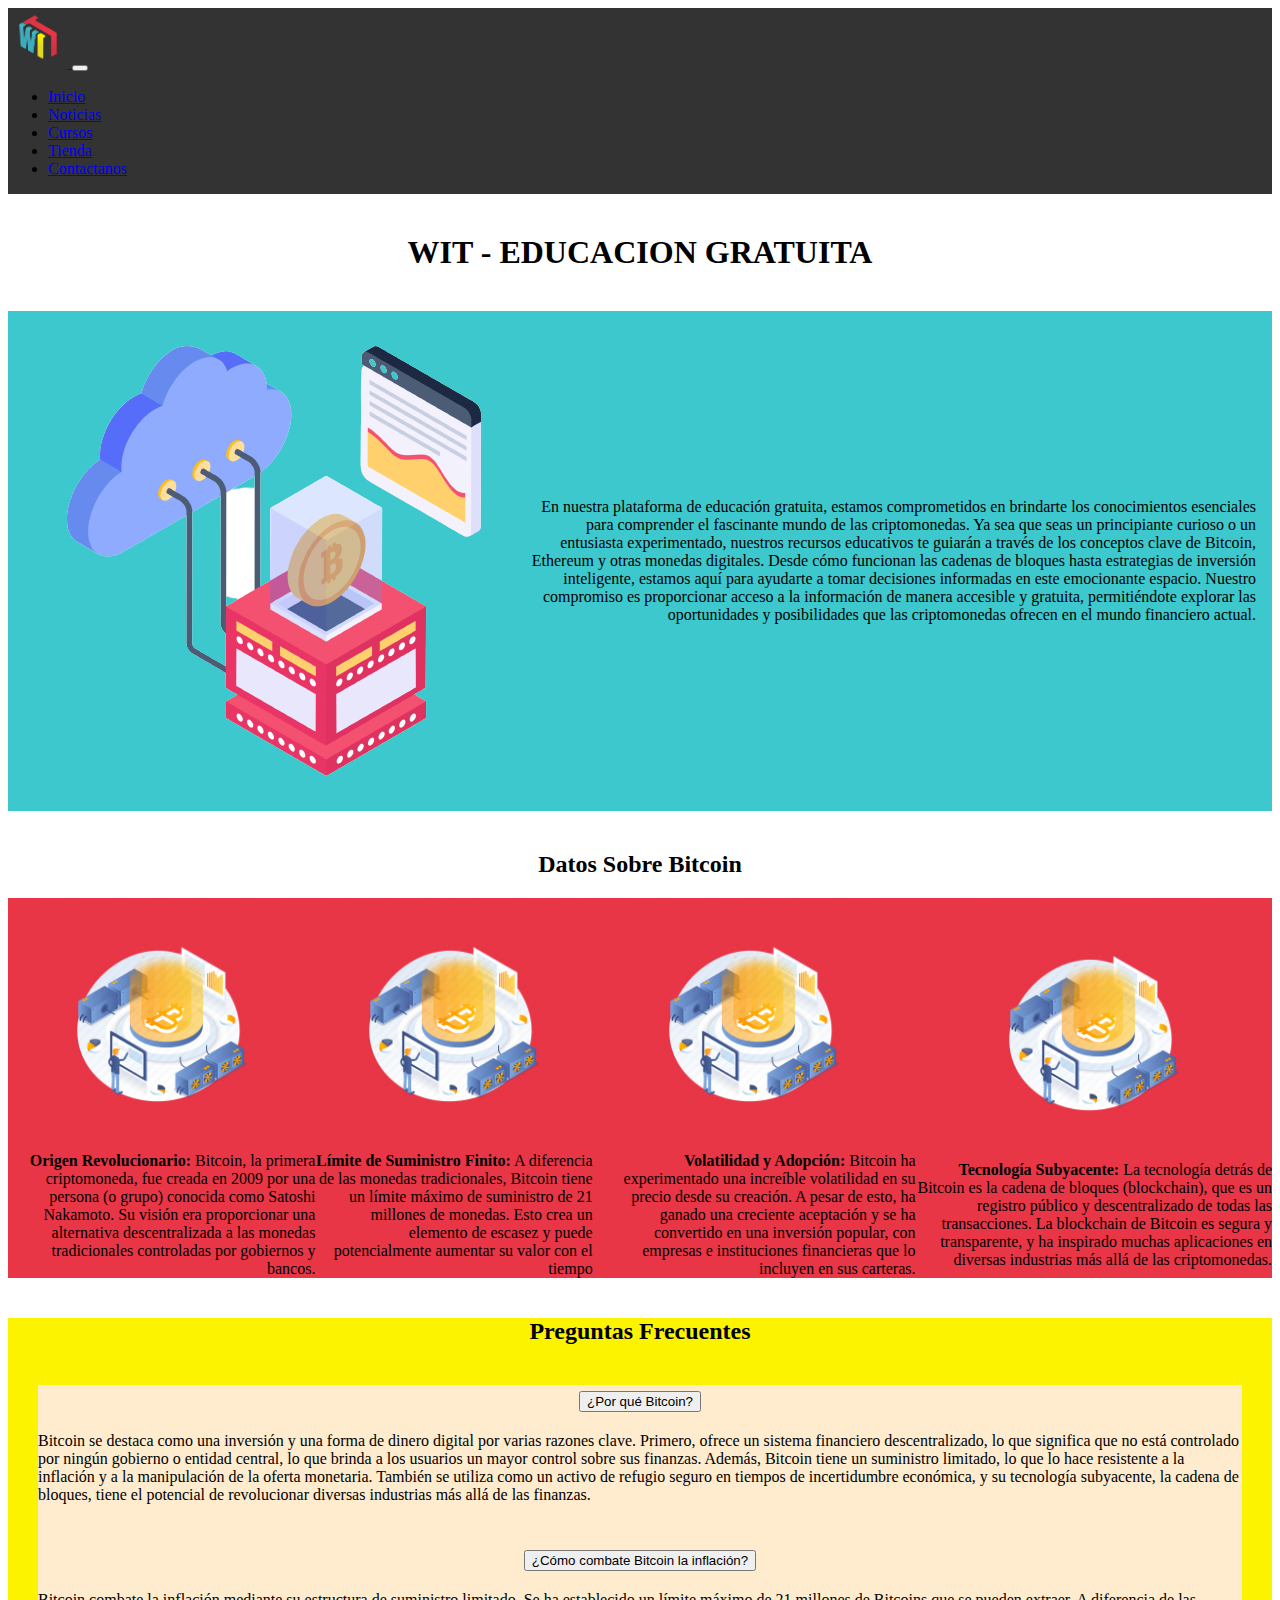
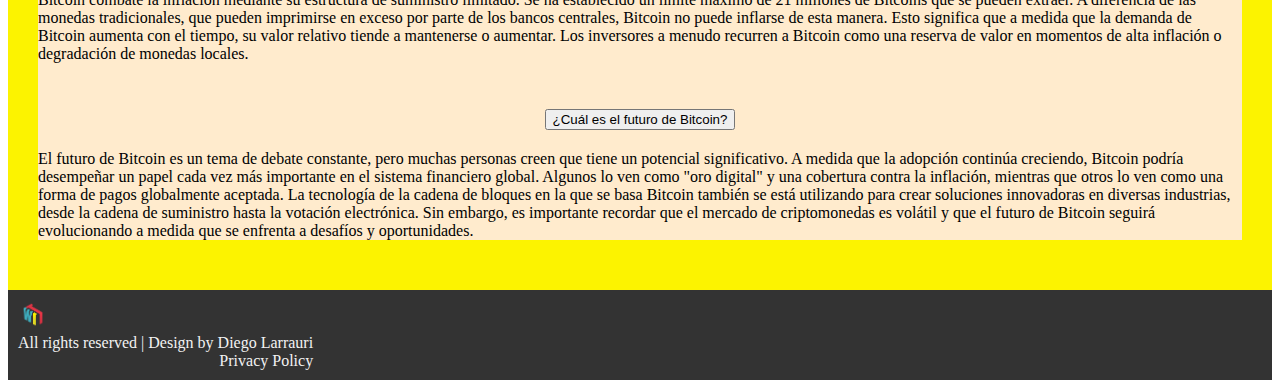
<file: index.html>
<!DOCTYPE html>
<html lang="en">
<head>
    <meta charset="UTF-8">
    <meta name="viewport" content="width=device-width, initial-scale=1.0">
    <meta name="description" content="Explora el emocionante mundo de las criptomonedas en nuestra plataforma. Obtén las últimas noticias, análisis de mercado y consejos para invertir en Bitcoin, Ethereum y más. ¡Únete a la revolución financiera hoy mismo!">
    <title>Inicio</title>
    <link rel="icon" type="image/x-icon" href="Imagenes/favicon.ico">
    <link href="https://cdn.jsdelivr.net/npm/bootstrap@5.3.1/dist/css/bootstrap.min.css" rel="stylesheet" integrity="sha384-4bw+/aepP/YC94hEpVNVgiZdgIC5+VKNBQNGCHeKRQN+PtmoHDEXuppvnDJzQIu9" crossorigin="anonymous">
    <script src="https://cdn.jsdelivr.net/npm/bootstrap@5.3.1/dist/js/bootstrap.bundle.min.js"></script>
    <link rel="stylesheet" href="css/style.css">

</head>
<body>

   

    <nav class="navbar navbar-expand-lg navbar-light bg-light">
        <div class="container-md">
            <a class="navbar-brand" href="#">
                <img class="navbar-logo" src="Imagenes/WIT 6.png" alt="Logo Wit">
            </a>
            <button class="navbar-toggler" type="button" data-bs-toggle="collapse" data-bs-target="#navbarNav" aria-controls="navbarNav" aria-expanded="false" aria-label="Toggle navigation">
                <span class="navbar-toggler-icon"></span>
            </button>
            <div class="collapse navbar-collapse justify-content-end" id="navbarNav">
                <ul class="navbar-nav">
                    <li class="nav-item">
                        <a class="nav-link active" href="index.html">Inicio</a>
                    </li>
                    <li class="nav-item">
                        <a class="nav-link" href="noticias.html">Noticias</a>
                    </li>
                    <li class="nav-item">
                        <a class="nav-link" href="cursos.html">Cursos</a>
                    </li>
                    <li class="nav-item">
                        <a class="nav-link" href="tienda.html">Tienda</a>
                    </li>
                    <li class="nav-item">
                        <a class="nav-link" href="contactanos.html">Contactanos</a>
                    </li>
                </ul>
            </div>
        </div>
    </nav>
    
    

    <div class="container-md mt-4">
        <h1 class="text-center">WIT - EDUCACION GRATUITA</h1>
        <div class="primer-div row">
            <div class="col-md-6">
                <img class="img-fluid primera-imagen" src="./Imagenes/btc.png" alt="btc">
            </div>
            <div class="col-md-6">
                <p class="text-wrap">En nuestra plataforma de educación gratuita, estamos comprometidos en brindarte los conocimientos esenciales para comprender el fascinante mundo de las criptomonedas. Ya sea que seas un principiante curioso o un entusiasta experimentado, nuestros recursos educativos te guiarán a través de los conceptos clave de Bitcoin, Ethereum y otras monedas digitales. Desde cómo funcionan las cadenas de bloques hasta estrategias de inversión inteligente, estamos aquí para ayudarte a tomar decisiones informadas en este emocionante espacio. Nuestro compromiso es proporcionar acceso a la información de manera accesible y gratuita, permitiéndote explorar las oportunidades y posibilidades que las criptomonedas ofrecen en el mundo financiero actual.</p>
            </div>
        </div>

        <h2 class="mt-4 text-center">Datos Sobre Bitcoin</h2>

        <div class="segundo-div row">
            <div class="col-md-3">
                <img class="img-fluid img-h2" src="./Imagenes/btc2.png" alt="btc">
                <p class="text-wrap"><b>Origen Revolucionario:</b> Bitcoin, la primera criptomoneda, fue creada en 2009 por una persona (o grupo) conocida como Satoshi Nakamoto. Su visión era proporcionar una alternativa descentralizada a las monedas tradicionales controladas por gobiernos y bancos.</p>
            </div>
            <div class="col-md-3">
                <img class="img-fluid img-h2" src="./Imagenes/btc2.png" alt="btc">
                <p class="text-wrap"><b>Límite de Suministro Finito:</b> A diferencia de las monedas tradicionales, Bitcoin tiene un límite máximo de suministro de 21 millones de monedas. Esto crea un elemento de escasez y puede potencialmente aumentar su valor con el tiempo</p>
            </div>
            <div class="col-md-3">
                <img class="img-fluid img-h2" src="./Imagenes/btc2.png" alt="btc">
                <p class="text-wrap"><b>Volatilidad y Adopción:</b> Bitcoin ha experimentado una increíble volatilidad en su precio desde su creación. A pesar de esto, ha ganado una creciente aceptación y se ha convertido en una inversión popular, con empresas e instituciones financieras que lo incluyen en sus carteras.</p>
            </div>
            <div class="col-md-3">
                <img class="img-fluid img-h2" src="./Imagenes/btc2.png" alt="btc">
                <p class="text-wrap"><b>Tecnología Subyacente:</b> La tecnología detrás de Bitcoin es la cadena de bloques (blockchain), que es un registro público y descentralizado de todas las transacciones. La blockchain de Bitcoin es segura y transparente, y ha inspirado muchas aplicaciones en diversas industrias más allá de las criptomonedas.</p>
            </div>
        </div>

        <div class="faqdiv mt-4">
            <h2 class="text-center">Preguntas Frecuentes</h2>
            <div class="divpreguntas row">
                <div class="accordion accordion-flush" id="accordionFlushExample">
                    <div class="accordion-item">
                      <h2 class="accordion-header" id="flush-headingOne">
                        <button class="accordion-button collapsed" type="button" data-bs-toggle="collapse" data-bs-target="#flush-collapseOne" aria-expanded="false" aria-controls="flush-collapseOne">
                            ¿Por qué Bitcoin?
                        </button>
                      </h2>
                      <div id="flush-collapseOne" class="accordion-collapse collapse" aria-labelledby="flush-headingOne" data-bs-parent="#accordionFlushExample">
                        <div class="accordion-body">Bitcoin se destaca como una inversión y una forma de dinero digital por varias razones clave. Primero, ofrece un sistema financiero descentralizado, lo que significa que no está controlado por ningún gobierno o entidad central, lo que brinda a los usuarios un mayor control sobre sus finanzas. Además, Bitcoin tiene un suministro limitado, lo que lo hace resistente a la inflación y a la manipulación de la oferta monetaria. También se utiliza como un activo de refugio seguro en tiempos de incertidumbre económica, y su tecnología subyacente, la cadena de bloques, tiene el potencial de revolucionar diversas industrias más allá de las finanzas.</div>
                      </div>
                    </div>
                    <div class="accordion-item">
                      <h2 class="accordion-header" id="flush-headingTwo">
                        <button class="accordion-button collapsed" type="button" data-bs-toggle="collapse" data-bs-target="#flush-collapseTwo" aria-expanded="false" aria-controls="flush-collapseTwo">
                            ¿Cómo combate Bitcoin la inflación?
                        </button>
                      </h2>
                      <div id="flush-collapseTwo" class="accordion-collapse collapse" aria-labelledby="flush-headingTwo" data-bs-parent="#accordionFlushExample">
                        <div class="accordion-body">Bitcoin combate la inflación mediante su estructura de suministro limitado. Se ha establecido un límite máximo de 21 millones de Bitcoins que se pueden extraer. A diferencia de las monedas tradicionales, que pueden imprimirse en exceso por parte de los bancos centrales, Bitcoin no puede inflarse de esta manera. Esto significa que a medida que la demanda de Bitcoin aumenta con el tiempo, su valor relativo tiende a mantenerse o aumentar. Los inversores a menudo recurren a Bitcoin como una reserva de valor en momentos de alta inflación o degradación de monedas locales.</div>
                      </div>
                    </div>
                    <div class="accordion-item">
                      <h2 class="accordion-header" id="flush-headingThree">
                        <button class="accordion-button collapsed" type="button" data-bs-toggle="collapse" data-bs-target="#flush-collapseThree" aria-expanded="false" aria-controls="flush-collapseThree">
                            ¿Cuál es el futuro de Bitcoin?
                        </button>
                      </h2>
                      <div id="flush-collapseThree" class="accordion-collapse collapse" aria-labelledby="flush-headingThree" data-bs-parent="#accordionFlushExample">
                        <div class="accordion-body"> El futuro de Bitcoin es un tema de debate constante, pero muchas personas creen que tiene un potencial significativo. A medida que la adopción continúa creciendo, Bitcoin podría desempeñar un papel cada vez más importante en el sistema financiero global. Algunos lo ven como "oro digital" y una cobertura contra la inflación, mientras que otros lo ven como una forma de pagos globalmente aceptada. La tecnología de la cadena de bloques en la que se basa Bitcoin también se está utilizando para crear soluciones innovadoras en diversas industrias, desde la cadena de suministro hasta la votación electrónica. Sin embargo, es importante recordar que el mercado de criptomonedas es volátil y que el futuro de Bitcoin seguirá evolucionando a medida que se enfrenta a desafíos y oportunidades.</div>
                      </div>
                    </div>
                  </div>
                </div>
            </div>
        </div>
    </div>

    <footer class="footer mt-4">
        <div class="container-md">
            <div class="row">
                <div class="col-md-6">
                    <img src="./Imagenes/WIT 6.png" alt="Logo">
                </div>
                <div class="col-md-3 center-text">All rights reserved | Design by Diego Larrauri</div>
                <div class="col-md-3 right-text">Privacy Policy</div>
            </div>
        </div>
    </footer>
</body>
</html>
</file>
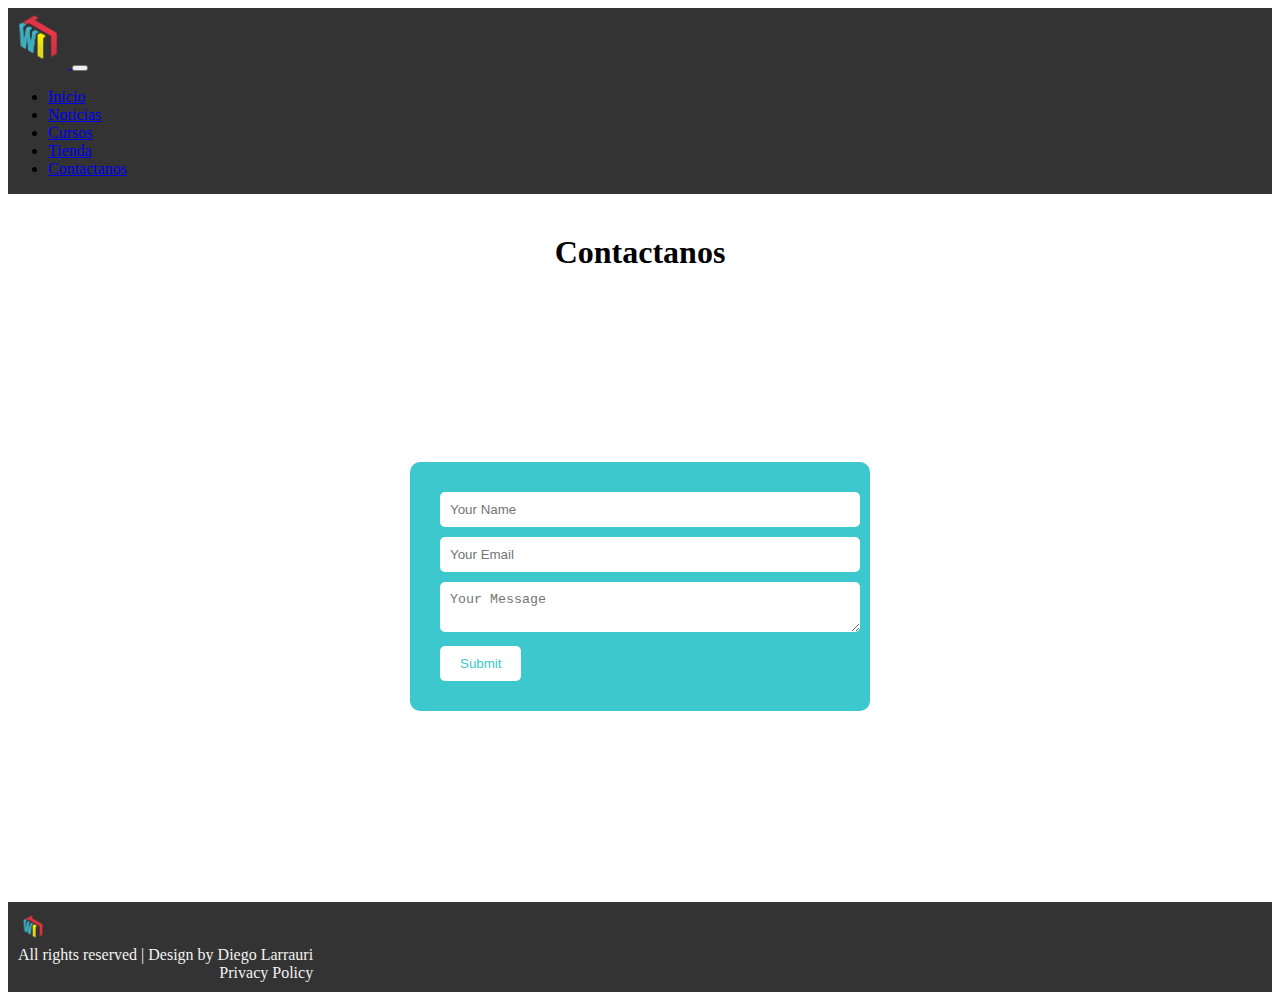
<file: contactanos.html>
<!DOCTYPE html>
<html lang="en">
<head>
    <meta charset="UTF-8">
    <meta name="viewport" content="width=device-width, initial-scale=1.0">
    <meta name="description" content="Ponte en contacto con nosotros para cualquier pregunta, consulta o comentario relacionado con el emocionante mundo de las criptomonedas. Nuestro equipo de expertos está aquí para ayudarte. ¡Envíanos un mensaje hoy mismo!">
    <title>Contactanos</title>
    <link rel="icon" type="image/x-icon" href="Imagenes/favicon.ico">
    <link href="https://cdn.jsdelivr.net/npm/bootstrap@5.3.1/dist/css/bootstrap.min.css" rel="stylesheet" integrity="sha384-4bw+/aepP/YC94hEpVNVgiZdgIC5+VKNBQNGCHeKRQN+PtmoHDEXuppvnDJzQIu9" crossorigin="anonymous">
    <script src="https://cdn.jsdelivr.net/npm/bootstrap@5.3.1/dist/js/bootstrap.bundle.min.js"></script>
    <link rel="stylesheet" href="css/style.css">
</head>
<body>

    <nav class="navbar navbar-expand-lg navbar-light bg-light">
        <div class="container-md">
            <a class="navbar-brand" href="#">
                <img class="navbar-logo" src="Imagenes/WIT 6.png" alt="Logo Wit">
            </a>
            <button class="navbar-toggler" type="button" data-bs-toggle="collapse" data-bs-target="#navbarNav" aria-controls="navbarNav" aria-expanded="false" aria-label="Toggle navigation">
                <span class="navbar-toggler-icon"></span>
            </button>
            <div class="collapse navbar-collapse justify-content-end" id="navbarNav">
                <ul class="navbar-nav">
                    <li class="nav-item">
                        <a class="nav-link" href="index.html">Inicio</a>
                    </li>
                    <li class="nav-item">
                        <a class="nav-link" href="noticias.html">Noticias</a>
                    </li>
                    <li class="nav-item">
                        <a class="nav-link" href="cursos.html">Cursos</a>
                    </li>
                    <li class="nav-item">
                        <a class="nav-link" href="tienda.html">Tienda</a>
                    </li>
                    <li class="nav-item active">
                        <a class="nav-link" href="contactanos.html">Contactanos</a>
                    </li>
                </ul>
            </div>
        </div>
    </nav>

      <h1>Contactanos</h1>
      <div class="contact-form container-md">
        <form>
          <input type="text" placeholder="Your Name" required>
          <input type="text" placeholder="Your Email" required>
          <textarea placeholder="Your Message" required></textarea>
          <input type="submit" value="Submit">
        </form>
      </div>

      <footer class="footer mt-4">
        <div class="container-md">
            <div class="row">
                <div class="col-md-6">
                    <img src="./Imagenes/WIT 6.png" alt="Logo">
                </div>
                <div class="col-md-3 center-text">All rights reserved | Design by Diego Larrauri</div>
                <div class="col-md-3 right-text">Privacy Policy</div>
            </div>
        </div>
    </footer>
    
</body>
</html>
</file>
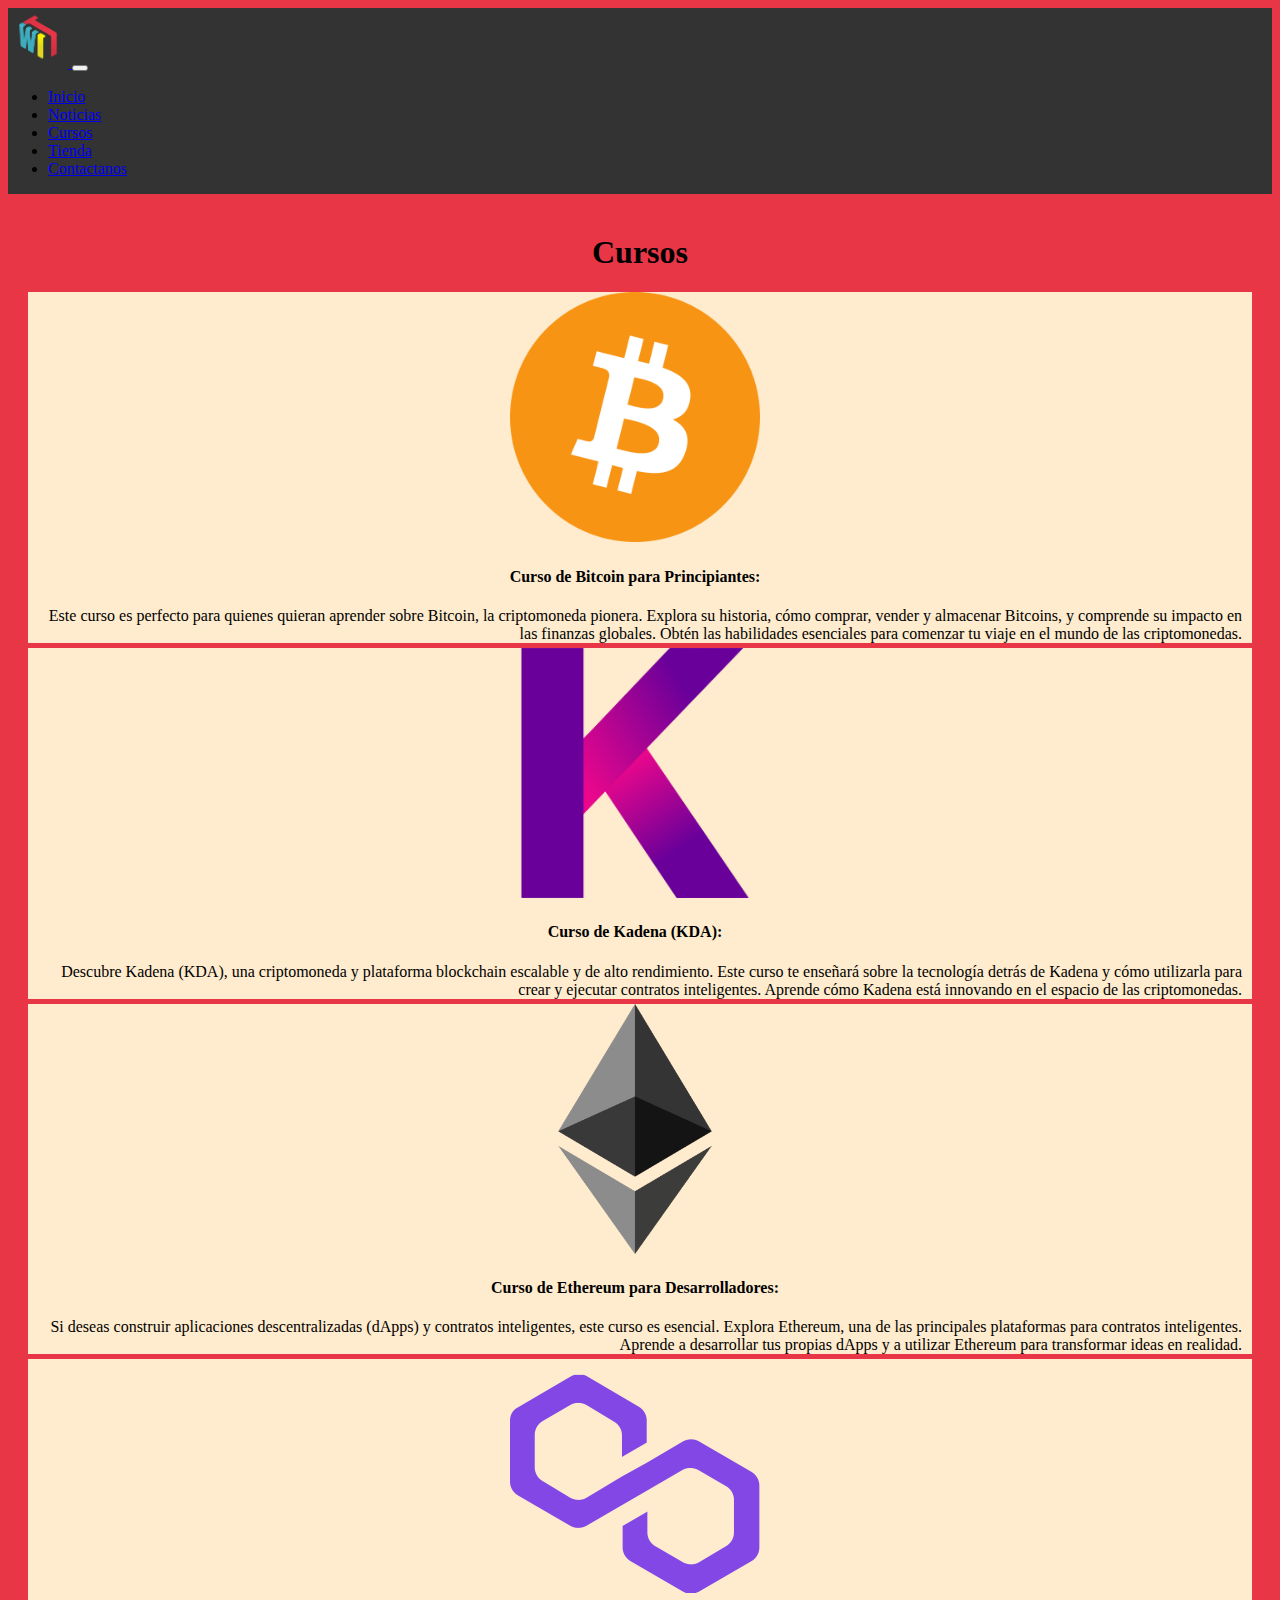
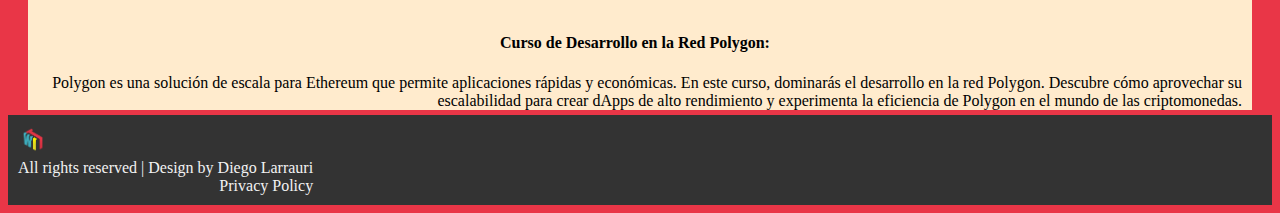
<file: cursos.html>
<!DOCTYPE html>
<html lang="en">

<head>
  <meta charset="UTF-8">
  <meta name="viewport" content="width=device-width, initial-scale=1.0">
  <meta name="description" content="Descubre nuestros cursos de criptomonedas diseñados para brindarte conocimientos sólidos sobre Bitcoin, Ethereum y más. Aprende desde cero o mejora tus habilidades en el emocionante mundo de las criptomonedas con nuestros expertos instructores. ¡Comienza tu viaje educativo hoy mismo!">
  <title>Cursos</title>
  <link rel="icon" type="image/x-icon" href="Imagenes/favicon.ico">
  <link href="https://cdn.jsdelivr.net/npm/bootstrap@5.3.1/dist/css/bootstrap.min.css" rel="stylesheet" integrity="sha384-4bw+/aepP/YC94hEpVNVgiZdgIC5+VKNBQNGCHeKRQN+PtmoHDEXuppvnDJzQIu9" crossorigin="anonymous">
  <script src="https://cdn.jsdelivr.net/npm/bootstrap@5.3.1/dist/js/bootstrap.bundle.min.js"></script>
  <link rel="stylesheet" href="css/style.css">
</head>

<body class="body-noticias">
  <nav class="navbar navbar-expand-lg navbar-light bg-light">
    <div class="container-md">
        <a class="navbar-brand" href="#">
            <img class="navbar-logo" src="Imagenes/WIT 6.png" alt="Logo Wit">
        </a>
        <button class="navbar-toggler" type="button" data-bs-toggle="collapse" data-bs-target="#navbarNav" aria-controls="navbarNav" aria-expanded="false" aria-label="Toggle navigation">
            <span class="navbar-toggler-icon"></span>
        </button>
        <div class="collapse navbar-collapse justify-content-end" id="navbarNav">
            <ul class="navbar-nav">
                <li class="nav-item">
                    <a class="nav-link" href="index.html">Inicio</a>
                </li>
                <li class="nav-item">
                    <a class="nav-link" href="noticias.html">Noticias</a>
                </li>
                <li class="nav-item">
                    <a class="nav-link active" href="cursos.html">Cursos</a>
                </li>
                <li class="nav-item">
                    <a class="nav-link" href="tienda.html">Tienda</a>
                </li>
                <li class="nav-item">
                    <a class="nav-link" href="contactanos.html">Contactanos</a>
                </li>
            </ul>
        </div>
    </div>
</nav>


  <div class="container mt-4">
    <h1 class="text-center">Cursos</h1>

    <div class="row">
      <div class="col-md-6">
        <div class="imgp text-center">
          <img class="img-h2" src="./Imagenes/BTC - Cursos.png" alt="Logo de Bitcoin">
          <h4>Curso de Bitcoin para Principiantes:</h4>
          <p>Este curso es perfecto para quienes quieran aprender sobre Bitcoin, la criptomoneda pionera. Explora su historia, cómo comprar, vender y almacenar Bitcoins, y comprende su impacto en las finanzas globales. Obtén las habilidades esenciales para comenzar tu viaje en el mundo de las criptomonedas.</p>
        </div>
      </div>
      <div class="col-md-6">
        <div class="imgp text-center">
          <img class="img-h2" src="./Imagenes/KDA-Cursos.png" alt="Logo de Kadena">
          <h4>Curso de Kadena (KDA):</h4>
          <p>Descubre Kadena (KDA), una criptomoneda y plataforma blockchain escalable y de alto rendimiento. Este curso te enseñará sobre la tecnología detrás de Kadena y cómo utilizarla para crear y ejecutar contratos inteligentes. Aprende cómo Kadena está innovando en el espacio de las criptomonedas.</p>
        </div>
      </div>
      <div class="col-md-6">
        <div class="imgp text-center">
          <img class="img-h2" src="./Imagenes/ETH-Cursos.png" alt="Logo de Ethereum">
          <h4>Curso de Ethereum para Desarrolladores:</h4>
          <p>Si deseas construir aplicaciones descentralizadas (dApps) y contratos inteligentes, este curso es esencial. Explora Ethereum, una de las principales plataformas para contratos inteligentes. Aprende a desarrollar tus propias dApps y a utilizar Ethereum para transformar ideas en realidad.</p>
        </div>
      </div>
      <div class="col-md-6">
        <div class="imgp text-center">
          <img class="img-h2" src="./Imagenes/MATIC-Cursos.png" alt="Logo de Matic">
          <h4>Curso de Desarrollo en la Red Polygon:</h4>
          <p>Polygon es una solución de escala para Ethereum que permite aplicaciones rápidas y económicas. En este curso, dominarás el desarrollo en la red Polygon. Descubre cómo aprovechar su escalabilidad para crear dApps de alto rendimiento y experimenta la eficiencia de Polygon en el mundo de las criptomonedas.</p>
        </div>
      </div>
    </div>
  </div>

  <footer class="footer mt-4">
    <div class="container-md">
        <div class="row">
            <div class="col-md-6">
                <img src="./Imagenes/WIT 6.png" alt="Logo">
            </div>
            <div class="col-md-3 center-text">All rights reserved | Design by Diego Larrauri</div>
            <div class="col-md-3 right-text">Privacy Policy</div>
        </div>
    </div>
</footer>

  <!-- Link Bootstrap JS and jQuery (required for some Bootstrap features) -->
  <script src="https://code.jquery.com/jquery-3.5.1.slim.min.js"></script>
  <script src="https://cdn.jsdelivr.net/npm/@popperjs/core@2.9.3/dist/umd/popper.min.js"></script>
  <script src="https://maxcdn.bootstrapcdn.com/bootstrap/4.5.2/js/bootstrap.min.js"></script>
</body>

</html>
</file>
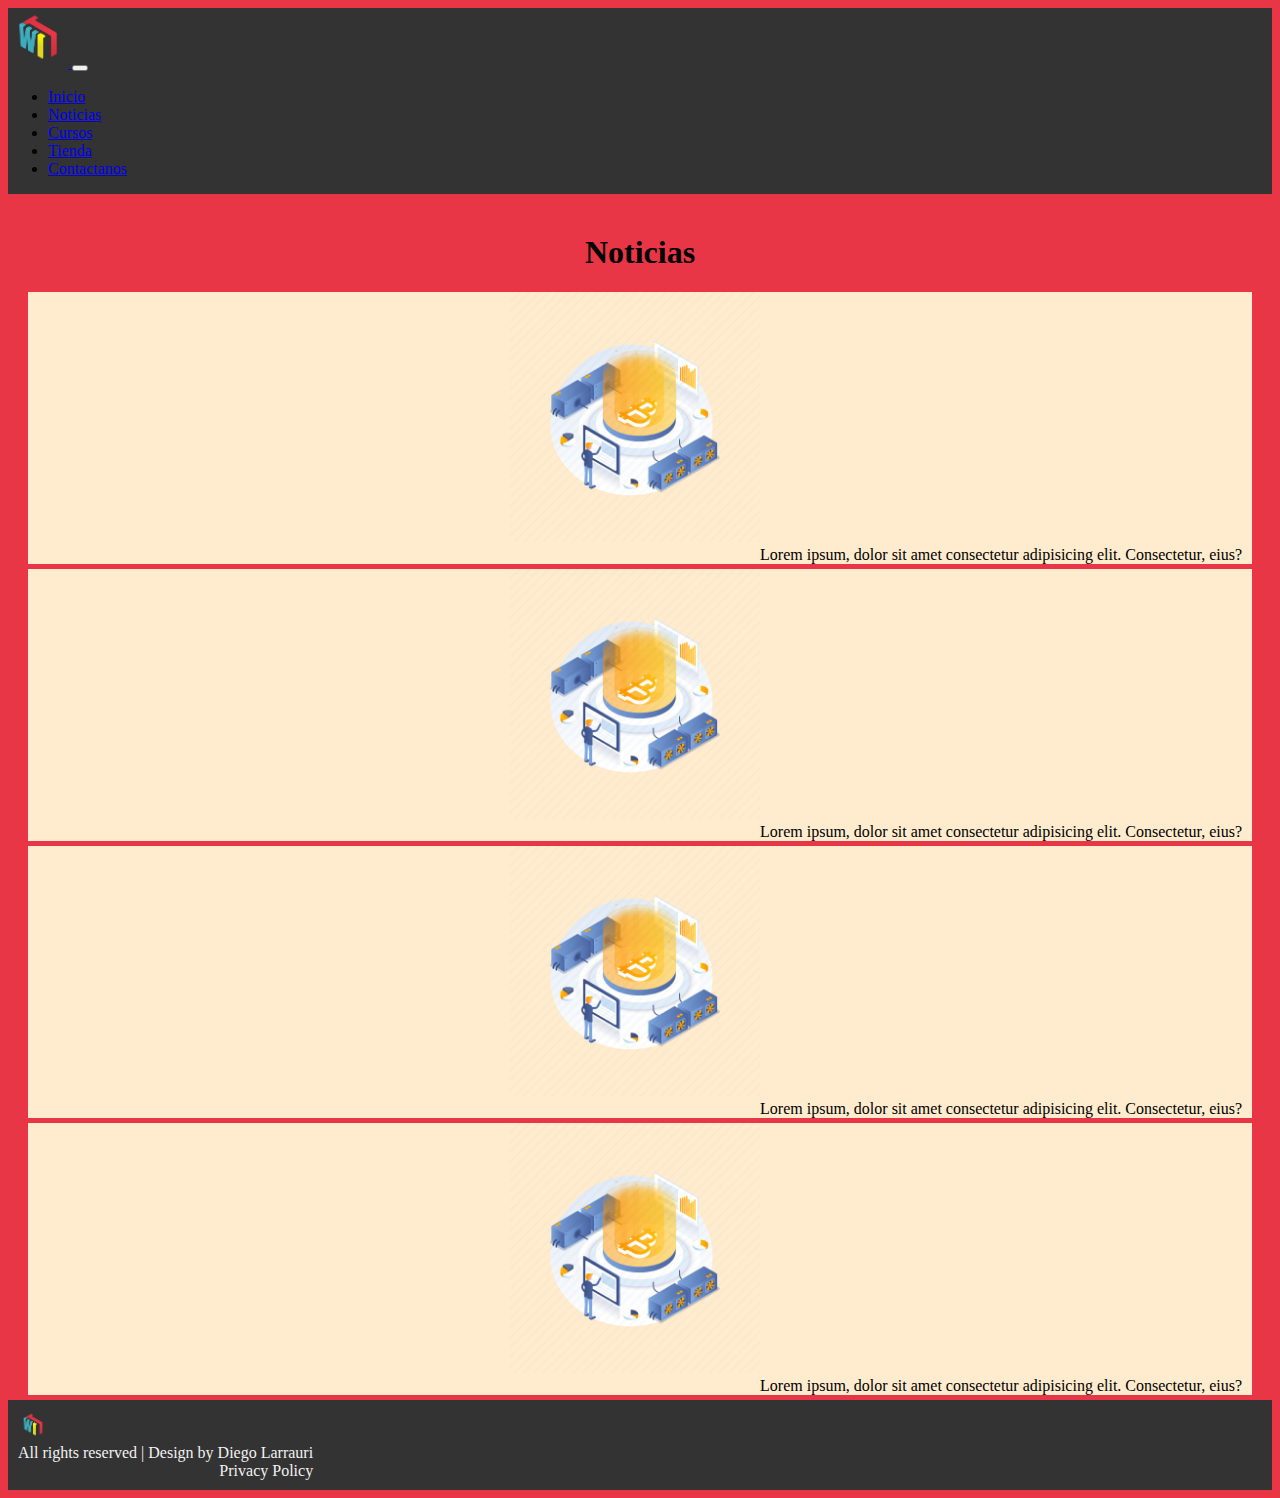
<file: noticias.html>
<!DOCTYPE html>
<html lang="en">

<head>
    <meta charset="UTF-8">
    <meta name="viewport" content="width=device-width, initial-scale=1.0">
    <meta name="description" content="Mantente al día con las últimas noticias y tendencias en el mundo de las criptomonedas. Nuestra plataforma ofrece análisis en profundidad, actualizaciones del mercado y reportajes sobre Bitcoin, Ethereum y otras monedas digitales. Infórmate con nuestras noticias criptográficas de alta calidad.">
    <title>Noticias</title>
    <link rel="icon" type="image/x-icon" href="Imagenes/favicon.ico">
    <link href="https://cdn.jsdelivr.net/npm/bootstrap@5.3.1/dist/css/bootstrap.min.css" rel="stylesheet" integrity="sha384-4bw+/aepP/YC94hEpVNVgiZdgIC5+VKNBQNGCHeKRQN+PtmoHDEXuppvnDJzQIu9" crossorigin="anonymous">
    <script src="https://cdn.jsdelivr.net/npm/bootstrap@5.3.1/dist/js/bootstrap.bundle.min.js"></script>
    <link rel="stylesheet" href="css/style.css">
</head>

<body class="body-noticias">

    <nav class="navbar navbar-expand-lg navbar-light bg-light">
        <div class="container-md">
            <a class="navbar-brand" href="#">
                <img class="navbar-logo" src="Imagenes/WIT 6.png" alt="Logo Wit">
            </a>
            <button class="navbar-toggler" type="button" data-bs-toggle="collapse" data-bs-target="#navbarNav" aria-controls="navbarNav" aria-expanded="false" aria-label="Toggle navigation">
                <span class="navbar-toggler-icon"></span>
            </button>
            <div class="collapse navbar-collapse justify-content-end" id="navbarNav">
                <ul class="navbar-nav">
                    <li class="nav-item">
                        <a class="nav-link" href="index.html">Inicio</a>
                    </li>
                    <li class="nav-item">
                        <a class="nav-link active" href="noticias.html">Noticias</a>
                    </li>
                    <li class="nav-item">
                        <a class="nav-link" href="cursos.html">Cursos</a>
                    </li>
                    <li class="nav-item">
                        <a class="nav-link" href="tienda.html">Tienda</a>
                    </li>
                    <li class="nav-item">
                        <a class="nav-link" href="contactanos.html">Contactanos</a>
                    </li>
                </ul>
            </div>
        </div>
    </nav>
    
    


    <div class="container mt-4">
        <h1 class="text-center">Noticias</h1>

        <div class="row">
            <div class="col-md-6">
                <div class="imgp text-center">
                    <img class="img-h2 img-fluid" src="./Imagenes/btc2.png" alt="btc">
                    <p>Lorem ipsum, dolor sit amet consectetur adipisicing elit. Consectetur, eius?</p>
                </div>
            </div>
            <div class="col-md-6">
                <div class="imgp text-center">
                    <img class="img-h2 img-fluid" src="./Imagenes/btc2.png" alt="btc">
                    <p>Lorem ipsum, dolor sit amet consectetur adipisicing elit. Consectetur, eius?</p>
                </div>
            </div>
            <div class="col-md-6">
                <div class="imgp text-center">
                    <img class="img-h2 img-fluid" src="./Imagenes/btc2.png" alt="btc">
                    <p>Lorem ipsum, dolor sit amet consectetur adipisicing elit. Consectetur, eius?</p>
                </div>
            </div>
            <div class="col-md-6">
                <div class="imgp text-center">
                    <img class="img-h2 img-fluid" src="./Imagenes/btc2.png" alt="btc">
                    <p>Lorem ipsum, dolor sit amet consectetur adipisicing elit. Consectetur, eius?</p>
                </div>
            </div>
        </div>
    </div>

    <footer class="footer mt-4">
      <div class="container-md">
          <div class="row">
              <div class="col-md-6">
                  <img src="./Imagenes/WIT 6.png" alt="Logo">
              </div>
              <div class="col-md-3 center-text">All rights reserved | Design by Diego Larrauri</div>
              <div class="col-md-3 right-text">Privacy Policy</div>
          </div>
      </div>
  </footer>

    <!-- Link Bootstrap JS and jQuery (required for some Bootstrap features) -->
    <script src="https://code.jquery.com/jquery-3.5.1.slim.min.js"></script>
    <script src="https://cdn.jsdelivr.net/npm/@popperjs/core@2.9.3/dist/umd/popper.min.js"></script>
    <script src="https://maxcdn.bootstrapcdn.com/bootstrap/4.5.2/js/bootstrap.min.js"></script>
</body>

</html>
</file>
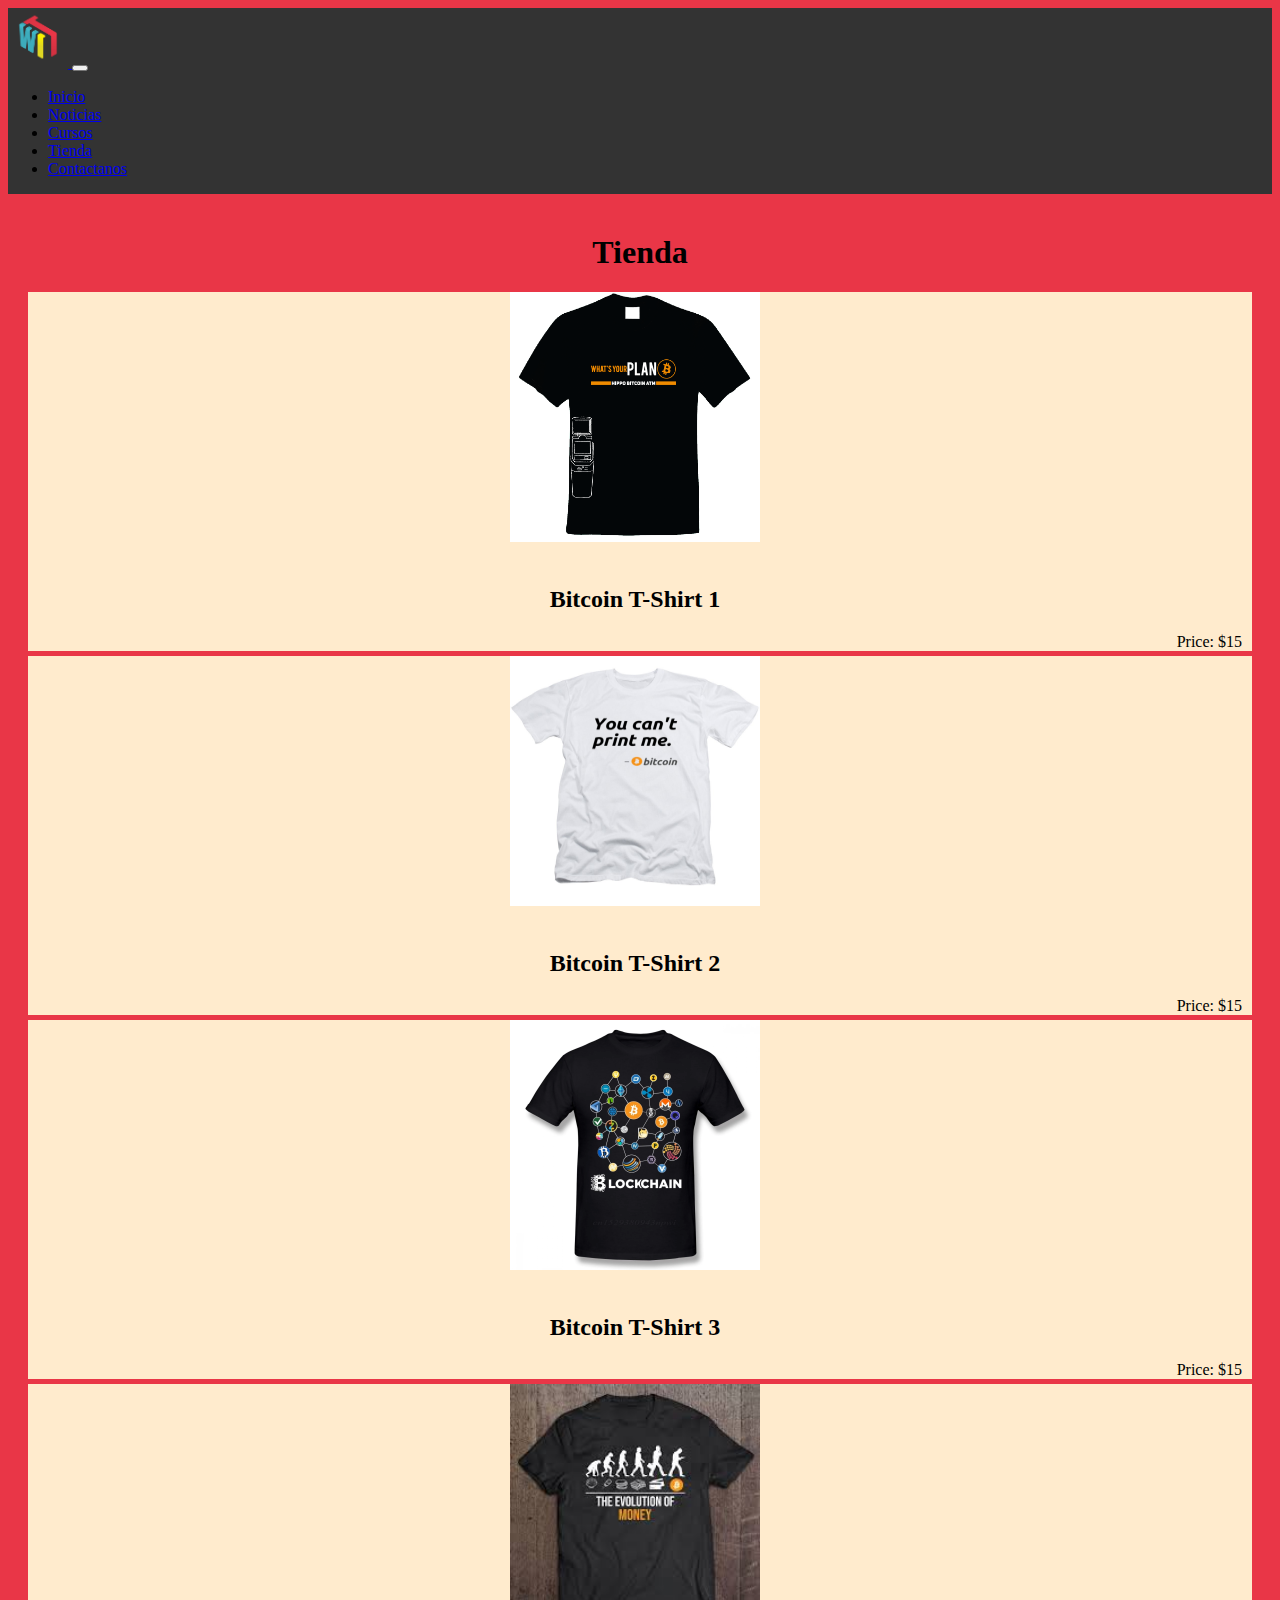
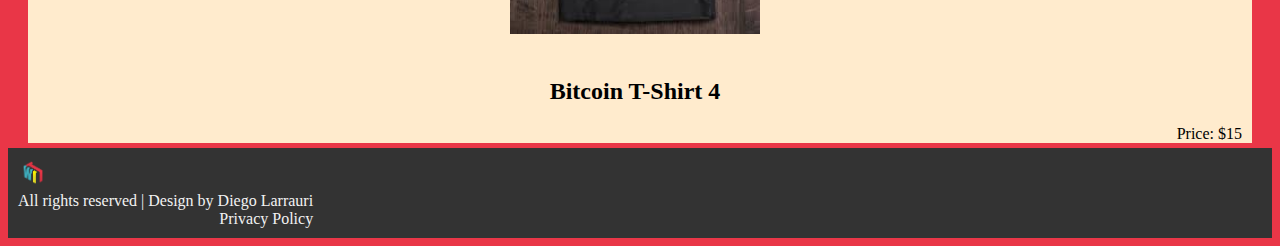
<file: tienda.html>
<!DOCTYPE html>
<html lang="en">

<head>
    <meta charset="UTF-8">
    <meta name="viewport" content="width=device-width, initial-scale=1.0">
    <meta name="description" content="Explora nuestra tienda de productos relacionados con criptomonedas. Encuentra hardware de minería, billeteras seguras, ropa temática y más. Compra productos de alta calidad relacionados con Bitcoin, Ethereum y otras criptomonedas en nuestra tienda en línea.">
    <title>Tienda</title>
    <link rel="icon" type="image/x-icon" href="Imagenes/favicon.ico">
    <link href="https://cdn.jsdelivr.net/npm/bootstrap@5.3.1/dist/css/bootstrap.min.css" rel="stylesheet" integrity="sha384-4bw+/aepP/YC94hEpVNVgiZdgIC5+VKNBQNGCHeKRQN+PtmoHDEXuppvnDJzQIu9" crossorigin="anonymous">
    <script src="https://cdn.jsdelivr.net/npm/bootstrap@5.3.1/dist/js/bootstrap.bundle.min.js"></script>
    <link rel="stylesheet" href="css/style.css">
</head>

<body class="body-noticias">

    <nav class="navbar navbar-expand-lg navbar-light bg-light">
        <div class="container-md">
            <a class="navbar-brand" href="#">
                <img class="navbar-logo" src="Imagenes/WIT 6.png" alt="Logo Wit">
            </a>
            <button class="navbar-toggler" type="button" data-bs-toggle="collapse" data-bs-target="#navbarNav" aria-controls="navbarNav" aria-expanded="false" aria-label="Toggle navigation">
                <span class="navbar-toggler-icon"></span>
            </button>
            <div class="collapse navbar-collapse justify-content-end" id="navbarNav">
                <ul class="navbar-nav">
                    <li class="nav-item">
                        <a class="nav-link" href="index.html">Inicio</a>
                    </li>
                    <li class="nav-item">
                        <a class="nav-link" href="noticias.html">Noticias</a>
                    </li>
                    <li class="nav-item">
                        <a class="nav-link" href="cursos.html">Cursos</a>
                    </li>
                    <li class="nav-item">
                        <a class="nav-link active" href="tienda.html">Tienda</a>
                    </li>
                    <li class="nav-item">
                        <a class="nav-link" href="contactanos.html">Contactanos</a>
                    </li>
                </ul>
            </div>
        </div>
    </nav>

    <div class="container mt-4">
        <h1 class="text-center">Tienda</h1>

        <div class="row">
            <div class="col-md-6">
                <div class="imgp text-center">
                    <img class="img-h2 img-fluid" src="./Imagenes/Tshirt 1.png" alt="Tshirt En Venta sobre Bitcoin">
                    <h2>Bitcoin T-Shirt 1</h2>
                    <p>Price: $15</p>
                </div>
            </div>
            <div class="col-md-6">
                <div class="imgp text-center">
                    <img class="img-h2 img-fluid" src="./Imagenes/Tshirt2.jpg" alt="Tshirt En Venta sobre Bitcoin">
                    <h2>Bitcoin T-Shirt 2</h2>
                    <p>Price: $15</p>
            </div>
            </div>
            <div class="col-md-6">
                <div class="imgp text-center">
                    <img class="img-h2 img-fluid" src="./Imagenes/Tshirt3.webp" alt="Tshirt En Venta sobre Bitcoin">
                    <h2>Bitcoin T-Shirt 3</h2>
                    <p>Price: $15</p>                
                </div>
            </div>
            <div class="col-md-6">
                <div class="imgp text-center">
                    <img class="img-h2 img-fluid" src="./Imagenes/Tshirt4.jpg" alt="Tshirt En Venta sobre Bitcoin">
                    <h2>Bitcoin T-Shirt 4</h2>
                    <p>Price: $15</p>                
                </div>
            </div>
        </div>
    </div>

    <footer class="footer mt-4">
      <div class="container-md">
          <div class="row">
              <div class="col-md-6">
                  <img src="./Imagenes/WIT 6.png" alt="Logo">
              </div>
              <div class="col-md-3 center-text">All rights reserved | Design by Diego Larrauri</div>
              <div class="col-md-3 right-text">Privacy Policy</div>
          </div>
      </div>
  </footer>

    <!-- Link Bootstrap JS and jQuery (required for some Bootstrap features) -->
    <script src="https://code.jquery.com/jquery-3.5.1.slim.min.js"></script>
    <script src="https://cdn.jsdelivr.net/npm/@popperjs/core@2.9.3/dist/umd/popper.min.js"></script>
    <script src="https://maxcdn.bootstrapcdn.com/bootstrap/4.5.2/js/bootstrap.min.js"></script>
</body>

</html>
</file>
<file: css/style.css>
/* CSS for the navbar container */
nav {
  background-color: #333;
  display: flex;
  justify-content: space-between;
  align-items: center;
  overflow: hidden;
}

/* CSS for the navbar logo */
.navbar-logo {
  width: 60px;
  height: 60px;
}

/* CSS for the navbar links */
.navbar-links {
  display: flex;
  justify-content: flex-end;
  gap: 10px;
}
.navbar-links a {
  color: #f2f2f2;
  text-decoration: none;
  padding: 14px 16px;
}
.navbar-links a.active {
  background-color: #4CAF50;
  color: white;
  height: 100%;
}

/* CSS for the navbar links - individual link style */
/* CSS for the active link */
/* CSS para el titulo */
h1 {
  text-align: center;
  margin-top: 40px;
}

.primera-imagen {
  display: flex;
  justify-content: flex-start;
}

/* CSS para el primer Div */
.primer-div {
  background-color: #3CC8CD;
  display: flex;
  align-items: center;
  margin-top: 40px;
  padding: 0 1em;
  margin-top: 40px;
}

p {
  text-align: right;
  margin: 0;
}

/* CSS para el segundo Div */
.segundo-div {
  background-color: #E93647;
  display: flex;
  flex-direction: row;
  align-items: center;
  text-align: center;
  max-width: 100%;
}

h2 {
  text-align: center;
  margin-top: 40px;
}

/* CSS para las imagenes del H2 */
.img-h2 {
  height: 250px;
  width: 250px;
}

/* CSS para cada img + P */
.imgp {
  margin: 5px 20px;
  padding-right: 10px;
  text-align: center;
  background-color: blanchedalmond;
}

/* CSS para el ultimo Div del Home Page */
.faqdiv {
  background-color: #FCF300;
  padding-bottom: 50px;
}

/* CSS para el Div que contiene las preguntas */
.divpreguntas {
  background-color: blanchedalmond;
  align-self: center;
  margin-left: 30px;
  margin-right: 30px;
}

/* CSS para las preguntas */
.preguntas123 {
  background-color: dimgrey;
  margin-top: 5px;
  margin-left: 10px;
  margin-right: 10px;
}

/* CSS for the footer */
footer {
  background-color: #333;
  color: #f2f2f2;
  padding: 10px;
  display: flex;
  align-items: center;
  justify-content: space-between;
}
footer img {
  max-height: 30px;
}

/* CSS for the left image */
/* CSS for the center text */
.center-text {
  flex-grow: 1;
  text-align: center;
}

/* CSS for the right text */
.right-text {
  text-align: right;
}

/* CSS para el Div de Noticias */
.div-noticias {
  background-color: #E93647;
  display: flex;
  flex-direction: row;
  align-items: center;
  text-align: center;
  max-width: 100%;
  height: 636px;
}

/* CSS para el body de Noticias y las otras paginas */
.body-noticias {
  background-color: #E93647;
}

/* CSS for the contact form container */
.contact-form {
  background-color: #3CC8CD;
  padding: 30px;
  max-width: 400px;
  margin: 191px auto;
  border-radius: 10px;
}
.contact-form input[type=text], .contact-form textarea {
  width: 100%;
  padding: 10px;
  margin-bottom: 10px;
  border-radius: 5px;
  border: none;
}
.contact-form input[type=submit] {
  background-color: #fff;
  color: #3CC8CD;
  border: none;
  padding: 10px 20px;
  cursor: pointer;
  border-radius: 5px;
}
.contact-form input[type=submit]:hover {
  background-color: blanchedalmond;
}

/* CSS for form inputs */
/* CSS for form submit button */
/* CSS for form submit button hover effect */
/* CSS for the store list container */
.store-list {
  background-color: blanchedalmond;
  padding: 20px;
  max-width: 600px;
  margin: 20px auto;
  border-radius: 10px;
}
.store-list li {
  padding: 10px;
  border-bottom: 1px solid #ccc;
}
.store-list li a {
  color: #333;
  text-decoration: none;
}

/* CSS for store list items */
/* CSS for store list item links */

/*# sourceMappingURL=style.css.map */
</file>
